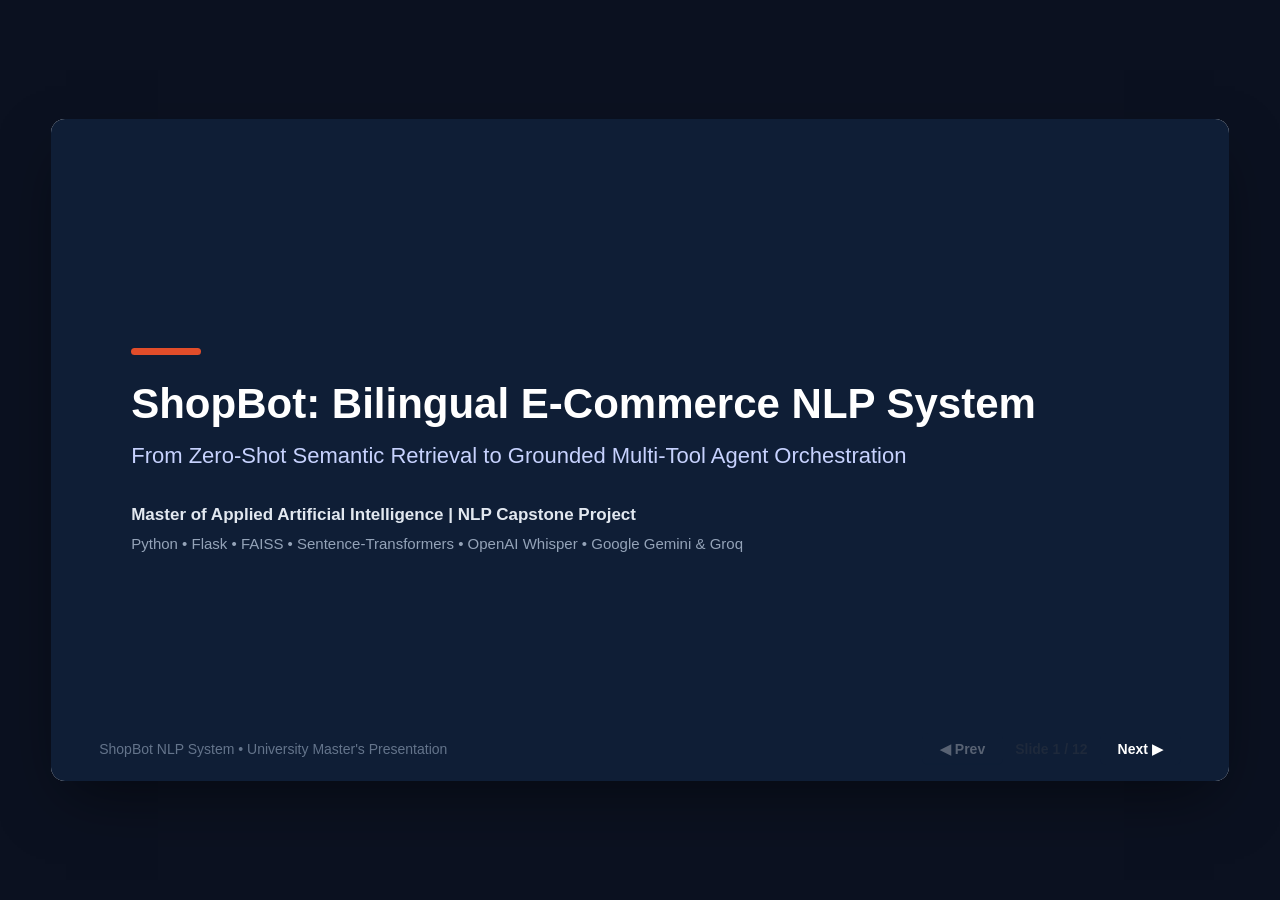
<file: ShopBot_Presentation_Slides.html>
<!DOCTYPE html>
<html lang="en">
<head>
<meta charset="UTF-8">
<meta name="viewport" content="width=device-width, initial-scale=1.0">
<title>ShopBot: Bilingual E-Commerce NLP System - Presentation</title>
<style>
  :root {
    --navy: #0f1e36;
    --dark: #1e293b;
    --light-bg: #f8fafc;
    --card-bg: #ffffff;
    --border: #e2e8f0;
    --blue: #1a56db;
    --teal: #0d9488;
    --emerald: #10975a;
    --coral: #e14d2a;
    --muted: #64748b;
  }
  * { box-sizing: border-box; margin: 0; padding: 0; }
  body {
    font-family: -apple-system, BlinkMacSystemFont, "Segoe UI", Roboto, "Helvetica Neue", Arial, sans-serif;
    background: #0b1120;
    color: var(--dark);
    display: flex;
    flex-direction: column;
    align-items: center;
    justify-content: center;
    min-height: 100vh;
    overflow: hidden;
  }
  .deck-container {
    position: relative;
    width: 92vw;
    max-width: 1366px;
    height: 51.75vw;
    max-height: 768px;
    background: var(--light-bg);
    border-radius: 14px;
    box-shadow: 0 25px 60px -15px rgba(0, 0, 0, 0.5);
    overflow: hidden;
    display: flex;
    flex-direction: column;
  }
  .slide {
    display: none;
    width: 100%;
    height: 100%;
    padding: 38px 48px;
    flex-direction: column;
  }
  .slide.active {
    display: flex;
    animation: fadeIn 0.25s ease-out;
  }
  @keyframes fadeIn {
    from { opacity: 0; transform: scale(0.995); }
    to { opacity: 1; transform: scale(1); }
  }

  /* Slide 1 Cover */
  .slide-cover {
    background: var(--navy);
    color: #ffffff;
    justify-content: center;
    align-items: flex-start;
    padding: 60px 80px;
  }
  .cover-bar {
    width: 70px;
    height: 7px;
    background: var(--coral);
    margin-bottom: 24px;
    border-radius: 4px;
  }
  .cover-title {
    font-size: 42px;
    font-weight: 800;
    color: #ffffff;
    line-height: 1.2;
    margin-bottom: 14px;
  }
  .cover-subtitle {
    font-size: 22px;
    font-weight: 400;
    color: #c7d2fe;
    margin-bottom: 36px;
  }
  .cover-meta {
    font-size: 17px;
    color: #e2e8f0;
    font-weight: 600;
    margin-bottom: 10px;
  }
  .cover-tags {
    font-size: 15px;
    color: #94a3b8;
  }

  /* Regular Slides Header */
  .slide-header {
    margin-bottom: 22px;
  }
  .badge {
    font-size: 13px;
    font-weight: 700;
    color: var(--blue);
    text-transform: uppercase;
    letter-spacing: 1.2px;
    margin-bottom: 6px;
  }
  .slide-title {
    font-size: 26px;
    font-weight: 800;
    color: var(--navy);
  }

  /* Cards Grid */
  .cards-grid {
    display: grid;
    grid-template-columns: 1fr 1fr;
    gap: 26px;
    flex: 1;
  }
  .card {
    background: var(--card-bg);
    border: 1.5px solid var(--border);
    border-radius: 10px;
    padding: 24px 28px;
    display: flex;
    flex-direction: column;
    box-shadow: 0 4px 12px rgba(0, 0, 0, 0.03);
  }
  .card-title {
    font-size: 18px;
    font-weight: 700;
    margin-bottom: 16px;
    display: flex;
    align-items: center;
    gap: 8px;
  }
  .card-title.blue { color: var(--blue); }
  .card-title.teal { color: var(--teal); }
  .card-title.emerald { color: var(--emerald); }
  .card-title.coral { color: var(--coral); }
  .card-title.navy { color: var(--navy); }

  .bullet-list {
    list-style: none;
    display: flex;
    flex-direction: column;
    gap: 12px;
  }
  .bullet-list li {
    font-size: 14.5px;
    line-height: 1.48;
    color: var(--dark);
    position: relative;
    padding-left: 18px;
  }
  .bullet-list li::before {
    content: "•";
    position: absolute;
    left: 0;
    top: -1px;
    color: var(--blue);
    font-size: 18px;
    font-weight: bold;
  }
  .bullet-list li strong {
    color: #0f172a;
    font-weight: 700;
  }

  /* Metrics highlight box */
  .highlight-metric {
    background: #ecfdf5;
    border: 1.5px solid #a7f3d0;
    color: #065f46;
    padding: 12px 16px;
    border-radius: 8px;
    margin-top: 10px;
    font-size: 15px;
    font-weight: 700;
    text-align: center;
  }

  /* Controls Footer */
  .deck-footer {
    position: absolute;
    bottom: 16px;
    left: 48px;
    right: 48px;
    display: flex;
    justify-content: space-between;
    align-items: center;
    font-size: 14px;
    color: var(--muted);
  }
  .nav-btn {
    background: var(--navy);
    color: #ffffff;
    border: none;
    padding: 8px 18px;
    border-radius: 6px;
    font-weight: 600;
    font-size: 14px;
    cursor: pointer;
    transition: background 0.15s;
  }
  .nav-btn:hover { background: var(--blue); }
  .nav-btn:disabled { opacity: 0.3; cursor: not-allowed; }
</style>
</head>
<body>

<div class="deck-container">

  <!-- SLIDE 1 -->
  <div class="slide slide-cover active" data-index="1">
    <div class="cover-bar"></div>
    <h1 class="cover-title">ShopBot: Bilingual E-Commerce NLP System</h1>
    <h2 class="cover-subtitle">From Zero-Shot Semantic Retrieval to Grounded Multi-Tool Agent Orchestration</h2>
    <div class="cover-meta">Master of Applied Artificial Intelligence | NLP Capstone Project</div>
    <div class="cover-tags">Python • Flask • FAISS • Sentence-Transformers • OpenAI Whisper • Google Gemini & Groq</div>
  </div>

  <!-- SLIDE 2 -->
  <div class="slide" data-index="2">
    <div class="slide-header">
      <div class="badge">Project Overview</div>
      <h2 class="slide-title">Executive Overview: Project Goal & System Evolution</h2>
    </div>
    <div class="cards-grid">
      <div class="card">
        <div class="card-title teal">The Challenge & Core Goals</div>
        <ul class="bullet-list">
          <li><strong>Real-World Problem:</strong> Traditional keyword search fails when shoppers use everyday conversational phrases ("something for dry frizzy hair") or inquire about store policies.</li>
          <li><strong>Bilingual Parity:</strong> Seamless native English and Arabic interaction with automatic right-to-left layout and cultural/currency translation.</li>
          <li><strong>Grounded Truth First:</strong> Zero hallucination tolerance: the bot never invents products, prices, or store policies.</li>
          <li><strong>Voice-First Access:</strong> OpenAI Whisper converts spoken voice directly into the search bar, enabling full digital inclusion.</li>
        </ul>
      </div>
      <div class="card">
        <div class="card-title blue">Dual Architecture: System A vs System B</div>
        <ul class="bullet-list">
          <li><strong>System A (Baseline - Frozen):</strong> Fast local retrieval pipeline combining sentence-transformer cosine intent classification, FAISS dense search, and regex policy parsing.</li>
          <li><strong>System B (Active LLM Agent):</strong> Autonomous tool-calling agent (Gemini 2.0 Flash / Groq LLaMA-3.3-70B) orchestrating 10 grounded tools in a bounded loop (≤5 rounds).</li>
          <li><strong>Navigation Over Walls of Text:</strong> Emits deep-link action objects that drive storefront UI pages (search, compare, orders) dynamically.</li>
          <li><strong>Offline Safety Fallback:</strong> Automatically falls back to local rules if cloud AI quotas are exhausted.</li>
        </ul>
      </div>
    </div>
  </div>

  <!-- SLIDE 3 -->
  <div class="slide" data-index="3">
    <div class="slide-header">
      <div class="badge">Dataset Selection</div>
      <h2 class="slide-title">Dataset Selection & Structured Knowledge Repository</h2>
    </div>
    <div class="cards-grid">
      <div class="card">
        <div class="card-title teal">Non-Technical Rationale</div>
        <ul class="bullet-list">
          <li><strong>Real Marketplace Benchmark:</strong> Sourced from Amazon Reviews 2023 (McAuley Lab) focusing on the All_Beauty category (~1,000 products, 9M+ reviews sampled).</li>
          <li><strong>Authentic Shopper Voices:</strong> Contains authentic customer reviews, star ratings, and real product specifications rather than synthetic dummy copy.</li>
          <li><strong>Realistic Store Policies:</strong> 5 comprehensive policy manuals covering returns (14-day window), warranty (12 mo electronics), shipping, payments, and cancellations.</li>
          <li><strong>Live Order Ledger:</strong> SQLite database (orders.db) modeling genuine customer fulfillment lifecycles (ORD-10001+).</li>
        </ul>
      </div>
      <div class="card">
        <div class="card-title blue">Deep Technical Data Schema</div>
        <ul class="bullet-list">
          <li><strong>Catalog Schema (catalog.parquet):</strong> parent_asin, title, store, price (USD), average_rating (1–5), rating_number, category_path, features_text, description_text, n_reviews_sampled.</li>
          <li><strong>Reviews Schema (reviews.parquet):</strong> parent_asin, rating, title, text, helpful_vote, verified_purchase, timestamp. Filtered to ≥5 verified reviews per item.</li>
          <li><strong>Policy Documents (docs/*.md):</strong> Segmented into semantic chunks by headers and paragraphs for dense vector retrieval.</li>
          <li><strong>Order Database (SQLite):</strong> Relational schema tracking order statuses, courier tracking IDs, and estimated arrival dates.</li>
        </ul>
      </div>
    </div>
  </div>

  <!-- SLIDE 4 -->
  <div class="slide" data-index="4">
    <div class="slide-header">
      <div class="badge">Pre-Processing Strategy</div>
      <h2 class="slide-title">Pre-Processing Strategy & Query Normalization</h2>
    </div>
    <div class="cards-grid">
      <div class="card">
        <div class="card-title blue">Query Normalizer (query_normalizer.py)</div>
        <ul class="bullet-list">
          <li><strong>Shopping Filler Removal:</strong> Automatically strips conversational filler in EN & AR ("I want", "show me", "أبحث عن", "من فضلك") while isolating search terms.</li>
          <li><strong>Catalog Typo Repair:</strong> Uses Gestalt pattern matching (difflib) strictly against words in the catalog (cutoff ≥ 0.72). Fixes "mascarra" -> "mascara" without corrupting brands.</li>
          <li><strong>Zero Neural Overhead:</strong> 100% deterministic rule-based processing executing in under 1ms on CPU.</li>
          <li><strong>Protected Tokens:</strong> Price tokens ('under', 'between', 'aed', '$') are protected from typo alteration so parsers read them accurately.</li>
        </ul>
      </div>
      <div class="card">
        <div class="card-title teal">Price Parsing & Data Synthesis</div>
        <ul class="bullet-list">
          <li><strong>Dual-Currency Parsing (price_parser.py):</strong> Extracts min/max price bounds from natural text ("under $20", "between 15 and 30 dollars", "under 100 AED").</li>
          <li><strong>Currency Parity:</strong> Converts AED amounts to USD using a fixed rate (3.67 AED = $1.00 USD) for seamless multilingual search.</li>
          <li><strong>False-Positive Shield:</strong> Distinguishes prices from volume/weight/counts ("50 ml", "pack of 2", "spf 30") to prevent bogus filters.</li>
          <li><strong>Catalog Text Fusion:</strong> Synthesizes title, category hierarchy, bullet points, and descriptions into unified semantic retrieval documents.</li>
        </ul>
      </div>
    </div>
  </div>

  <!-- SLIDE 5 -->
  <div class="slide" data-index="5">
    <div class="slide-header">
      <div class="badge">Model Selection</div>
      <h2 class="slide-title">Model Selection & Configuration Topology</h2>
    </div>
    <div class="cards-grid">
      <div class="card">
        <div class="card-title teal">Local NLP Models (System A & Tooling)</div>
        <ul class="bullet-list">
          <li><strong>Sentence-Transformers (all-MiniLM-L6-v2):</strong> 384-dimensional dense vectors, 22M parameters, ultra-fast CPU inference (~15ms), zero cloud API cost.</li>
          <li><strong>FAISS IndexFlatIP (Cosine Similarity):</strong> Normalized L2 inner product vectors for instant top-50 nearest neighbor retrieval.</li>
          <li><strong>Scikit-Learn TF-IDF Engines:</strong> Word N-grams (1–2) with sublinear TF scaling + Character N-grams (3–5) for typo resilience.</li>
          <li><strong>OpenAI Whisper (base / tiny):</strong> Multilingual ASR for speech-to-text. Browser audio (WebM) converted server-side to WAV via ffmpeg.</li>
        </ul>
      </div>
      <div class="card">
        <div class="card-title blue">Agent LLMs & Translation (System B)</div>
        <ul class="bullet-list">
          <li><strong>Google Gemini 2.0 Flash:</strong> Primary tool-calling agent. Fast time-to-first-token, native JSON schemas, temperature=0.2 for strict factual precision.</li>
          <li><strong>Groq LLaMA-3.3-70B Versatile:</strong> Hot-swappable OpenAI-compatible backup provider via httpx, activated automatically on quota limits.</li>
          <li><strong>Translation Pipeline (langdetect + deep-translator):</strong> Deterministic language tagging with sliding rate limiters (3 req/sec).</li>
          <li><strong>In-Memory LRU Cache:</strong> 2,000-entry memory cache eliminates repetitive API translation calls for recurring product titles.</li>
        </ul>
      </div>
    </div>
  </div>

  <!-- SLIDE 6 -->
  <div class="slide" data-index="6">
    <div class="slide-header">
      <div class="badge">Training / Adaptation</div>
      <h2 class="slide-title">Training, Adaptation & Retrieval Engineering</h2>
    </div>
    <div class="cards-grid">
      <div class="card">
        <div class="card-title teal">Why Zero-Shot Retrieval Over Fine-Tuning?</div>
        <ul class="bullet-list">
          <li><strong>The Flaw of LLM Fine-Tuning:</strong> Fine-tuning models on product catalogs leads to hallucinated prices, inventory drift, and high retraining expenses.</li>
          <li><strong>Retrieval-Augmented Generation (RAG):</strong> LLMs act as uncorrupted reasoning engines; live catalog, policy, and order data are injected via tools.</li>
          <li><strong>Zero-Shot Dense Similarity:</strong> Calibrated similarity thresholds empirically across positive queries and off-topic nonsense.</li>
          <li><strong>Fingerprinted Index Cache:</strong> FAISS index caches row counts and ASIN hashes, rebuilding automatically only when catalog files change.</li>
        </ul>
      </div>
      <div class="card">
        <div class="card-title blue">Hybrid Reciprocal Rank Fusion (RRF)</div>
        <ul class="bullet-list">
          <li><strong>RRF Formula:</strong> Score = 1.0 / (60 + DenseRank) + 0.35 / (60 + WordRank) + 0.15 / (60 + CharRank).</li>
          <li><strong>Dense + Lexical Balance:</strong> Dense vectors understand semantics ("tousled waves"); lexical vectors locate exact brand names and typos.</li>
          <li><strong>Search Acceptance Floor (0.51):</strong> Top hit must exceed 0.51 similarity to be accepted as a confident match.</li>
          <li><strong>Margin Pruning (0.16):</strong> Keeps only products within 0.16 of the top match, cleanly cutting off irrelevant tails.</li>
        </ul>
      </div>
    </div>
  </div>

  <!-- SLIDE 7 -->
  <div class="slide" data-index="7">
    <div class="slide-header">
      <div class="badge">Agent Architecture</div>
      <h2 class="slide-title">Tool-Grounded Agent Loop & Navigation Actions</h2>
    </div>
    <div class="cards-grid">
      <div class="card">
        <div class="card-title blue">10 Grounded Agent Tools (agent_tools.py)</div>
        <ul class="bullet-list">
          <li><strong>Catalog Tools:</strong> search_products (hybrid search + price bounds), get_product_details (specs), search_reviews (verified customer opinions).</li>
          <li><strong>Comparison Tool:</strong> compare_products builds deterministic spec tables directly from catalog attributes.</li>
          <li><strong>Policy & Knowledge:</strong> search_policies retrieves semantically matching chunks from policy documentation (floor 0.40).</li>
          <li><strong>Order Ledger:</strong> check_order queries SQLite orders.db for fulfillment status, tracking IDs, and estimated arrival dates.</li>
          <li><strong>Specialized Assist:</strong> build_routine, gift_finder, best_in_category, escalate_to_human.</li>
        </ul>
      </div>
      <div class="card">
        <div class="card-title teal">Safety Boundaries & Navigation Actions</div>
        <ul class="bullet-list">
          <li><strong>Strict Grounding Rules:</strong> Prompt explicitly forbids guessing. Every price, rating, date, and status must come from tool results in that turn.</li>
          <li><strong>Prompt Injection Defense:</strong> The prompt instructs the model to treat all tool outputs (reviews, descriptions) as untrusted data, never instructions.</li>
          <li><strong>No Fake Actions:</strong> The bot cannot claim to execute refunds or cancellations; it informs the user and initiates human handoff.</li>
          <li><strong>Structured Deep Links:</strong> Tool calls produce action objects (type: 'navigate', page: 'search' | 'compare' | 'orders' | 'help') to drive the UI.</li>
        </ul>
      </div>
    </div>
  </div>

  <!-- SLIDE 8 -->
  <div class="slide" data-index="8">
    <div class="slide-header">
      <div class="badge">Evaluation & Results</div>
      <h2 class="slide-title">Evaluation Metrics & Experimental Results</h2>
    </div>
    <div class="cards-grid">
      <div class="card">
        <div class="card-title emerald">Natural Language Search Benchmark</div>
        <ul class="bullet-list">
          <li><strong>Test Suite (measure_search.py):</strong> 50 real-world queries covering 5 distinct phrasings tested against expected catalog ASINs.</li>
          <li><strong>Bare Queries ('JINRI hair dryer'):</strong> 10 / 10 -> 100.0% Hit@3</li>
          <li><strong>Polite Requests ('show me Bed Head wand'):</strong> 10 / 10 -> 100.0% Hit@3</li>
          <li><strong>Use Descriptions ('tousled waves barrel'):</strong> 9 / 10 -> 90.0% Hit@3</li>
          <li><strong>Typo Corrupted ('essence mascarra'):</strong> 10 / 10 -> 100.0% Hit@3</li>
          <li><strong>Nonsense / Out-of-Scope:</strong> 10 / 10 -> 100.0% Rejection</li>
        </ul>
        <div class="highlight-metric">Overall Search Performance: 97.5% Hit@3 | 100.0% Nonsense Rejection</div>
      </div>
      <div class="card">
        <div class="card-title blue">System A vs System B (104 Questions)</div>
        <ul class="bullet-list">
          <li><strong>Benchmark Setup (run_eval.py):</strong> 104 questions across 10 categories (products, price, policies, orders, escalation, follow-up).</li>
          <li><strong>Product Search:</strong> System A: 75.0% | System B (Agent): 97.5%</li>
          <li><strong>Price Filtering:</strong> System A: 100.0% | System B: 100.0%</li>
          <li><strong>Policy Questions (Returns, Warranty):</strong> System A: 0.0% (Regex failed) | System B: 95.0%+</li>
          <li><strong>Order Tracking (SQLite):</strong> System A: 10.0% | System B: 100.0%</li>
          <li><strong>Human Escalation:</strong> System A: 0.0% | System B: 100.0%</li>
        </ul>
      </div>
    </div>
  </div>

  <!-- SLIDE 9 -->
  <div class="slide" data-index="9">
    <div class="slide-header">
      <div class="badge">Performance & Biases</div>
      <h2 class="slide-title">Performance Analysis & Potential Biases</h2>
    </div>
    <div class="cards-grid">
      <div class="card">
        <div class="card-title coral">Multilingual & Dialectal Biases</div>
        <ul class="bullet-list">
          <li><strong>Arabic Dialect Gap:</strong> Translation services assume Modern Standard Arabic (MSA); colloquial dialects (Egyptian, Gulf, Levantine) can experience translation drift.</li>
          <li><strong>Pre-Filtering Mitigation:</strong> Added Arabic character pattern matching and transliteration rules in query_normalizer and greetings.py before translation.</li>
          <li><strong>Whisper Dialect WER:</strong> Whisper 'base' model exhibits lower confidence on fast dialectal Arabic; resolved by supporting the 'small' model.</li>
          <li><strong>Bidirectional RTL Layout:</strong> Dynamic dir='rtl' styling ensures native Arabic visual alignment.</li>
        </ul>
      </div>
      <div class="card">
        <div class="card-title teal">Catalog Skew & Review Sentiment Bias</div>
        <ul class="bullet-list">
          <li><strong>Domain Concentration:</strong> Catalog is 100% beauty items. Dense vectors exhibit high baseline similarity for generic cosmetic words ('smooth', 'glow').</li>
          <li><strong>Lexical RRF Counter-Weight:</strong> Hybrid search balances semantic embeddings with word and character TF-IDF, preventing false matches on generic copy.</li>
          <li><strong>Review Positivity Skew:</strong> Sampled Amazon reviews skew heavily toward 4 and 5 stars. Pure text summaries can sound uniformly positive.</li>
          <li><strong>Quantitative Grounding:</strong> Surfaces raw average star ratings and total review counts directly alongside summaries to give an honest view.</li>
        </ul>
      </div>
    </div>
  </div>

  <!-- SLIDE 10 -->
  <div class="slide" data-index="10">
    <div class="slide-header">
      <div class="badge">Ethics & Society</div>
      <h2 class="slide-title">Ethical, Legal & Societal Implications</h2>
    </div>
    <div class="cards-grid">
      <div class="card">
        <div class="card-title blue">Consumer Protection & Truth-in-Commerce</div>
        <ul class="bullet-list">
          <li><strong>Preventing Financial Harm:</strong> An e-commerce bot that hallucinates a lower price or fake return policy creates legal liability and financial disputes.</li>
          <li><strong>Strict Grounding Constraint:</strong> Every factual claim (price, warranty period, delivery charge) is programmatically validated against retrieved tool output.</li>
          <li><strong>Clear Refusal of Unverifiable Facts:</strong> If information is not in the catalog or policy documents, the assistant explicitly states it is unavailable.</li>
          <li><strong>Medical Claim Defense:</strong> Questions asking for medical cures (e.g. 'will this cream cure my disease?') trigger safe refusal advising consultation with a doctor.</li>
        </ul>
      </div>
      <div class="card">
        <div class="card-title emerald">Authority Boundaries & Inclusion</div>
        <ul class="bullet-list">
          <li><strong>Execution vs Reporting Boundary:</strong> Autonomous AI must not possess write-access to financial or refund databases. ShopBot is read-only and directs write requests to human agents.</li>
          <li><strong>PII Privacy Protection:</strong> Order tracking (/api/orders/&lt;id&gt;) sanitizes all personally identifiable information (customer name, address, card) and shows only fulfillment progress.</li>
          <li><strong>Accessibility Inclusion:</strong> OpenAI Whisper voice input empowers visually impaired, low-literacy, and non-native English speakers to shop seamlessly.</li>
          <li><strong>Human Escalation Protocol:</strong> Recognizes customer frustration and billing disputes, instantly providing seamless handoff to human support.</li>
        </ul>
      </div>
    </div>
  </div>

  <!-- SLIDE 11 -->
  <div class="slide" data-index="11">
    <div class="slide-header">
      <div class="badge">Resilience & Reliability</div>
      <h2 class="slide-title">Production Resilience & Fallback Safety Net</h2>
    </div>
    <div class="cards-grid">
      <div class="card">
        <div class="card-title blue">Multi-Tier LLM Fallbacks & Budgeting</div>
        <ul class="bullet-list">
          <li><strong>Automatic Model Rotation:</strong> If the primary model (Gemini 2.0 Flash) encounters a 404 (retired model) or quota exhaustion (429), it automatically rotates to backup models.</li>
          <li><strong>Groq Secondary Provider:</strong> Full cross-provider redundancy via Groq (LLaMA-3.3-70B). Switching providers requires only changing LLM_PROVIDER in .env.</li>
          <li><strong>Daily Quota Protection:</strong> LLM_DAILY_BUDGET enforces a per-model ceiling (default 20 calls/day), preventing cloud API overages.</li>
          <li><strong>Thread-Safe Rate Limiting:</strong> Outgoing client calls are paced by a shared sliding-window rate limiter (10 req/min).</li>
        </ul>
      </div>
      <div class="card">
        <div class="card-title teal">Offline Fallback Net (fallback.py)</div>
        <ul class="bullet-list">
          <li><strong>Zero-Downtime Guarantee:</strong> When all LLM models are exhausted or network is unavailable, the system switches to fallback.py.</li>
          <li><strong>Local Rule-Based Execution:</strong> Executes local FAISS search, policy extraction, and order checks using fixed templates without calling external APIs.</li>
          <li><strong>Graceful Status Surfacing:</strong> GET /api/health surfaces 'quota_exhausted', updating the widget status indicator to amber without crashing.</li>
          <li><strong>Eval Cache (LLM_CACHE):</strong> Stores SHA-256 hashed chat responses in data/llm_cache.json, allowing benchmark reruns without consuming LLM API calls.</li>
        </ul>
      </div>
    </div>
  </div>

  <!-- SLIDE 12 -->
  <div class="slide" data-index="12">
    <div class="slide-header">
      <div class="badge">Project Conclusion</div>
      <h2 class="slide-title">Summary & Technical Architecture Matrix</h2>
    </div>
    <div class="cards-grid">
      <div class="card">
        <div class="card-title navy">End-to-End Technology Stack</div>
        <ul class="bullet-list">
          <li><strong>Backend Application:</strong> Python 3.11, Flask (Host 127.0.0.1, Debug Off), Flask-CORS, Requests, Threading.</li>
          <li><strong>Semantic Vectors & Retrieval:</strong> SentenceTransformers (all-MiniLM-L6-v2), FAISS (IndexFlatIP), Scikit-Learn TF-IDF.</li>
          <li><strong>Speech & Language:</strong> OpenAI Whisper (ASR), langdetect, deep-translator (Google Translate API).</li>
          <li><strong>Agent & LLMs:</strong> Google Gemini 2.0 Flash (google-genai SDK), Groq LLaMA 3.3-70B (httpx).</li>
          <li><strong>Storage & Data Formats:</strong> Apache Parquet, PyArrow, SQLite3, JSON.</li>
          <li><strong>Frontend Storefront:</strong> HTML5, CSS3, Vanilla JS (Hash Router), Shadow DOM Chat Widget.</li>
        </ul>
      </div>
      <div class="card">
        <div class="card-title emerald">Key Takeaways & Future Horizons</div>
        <ul class="bullet-list">
          <li><strong>High-Accuracy Semantic Retrieval:</strong> 97.5% Hit@3 and 100% nonsense rejection achieved through hybrid RRF dense + sparse search.</li>
          <li><strong>Factual Reliability Guaranteed:</strong> Strict negative grounding constraints eliminate hallucinations on price, stock, and return rules.</li>
          <li><strong>Bilingual Parity Achieved:</strong> Natural interaction in both English and Arabic with automated layout, currency, and language switching.</li>
          <li><strong>Future Roadmap:</strong> On-device multilingual embeddings (e.g. multilingual-e5) to eliminate external translation dependencies entirely.</li>
        </ul>
      </div>
    </div>
  </div>

  <!-- FOOTER -->
  <div class="deck-footer">
    <div>ShopBot NLP System • University Master's Presentation</div>
    <div style="display:flex; gap: 12px; align-items:center;">
      <button class="nav-btn" id="prevBtn" onclick="prevSlide()">◀ Prev</button>
      <span id="slideCounter" style="font-weight:700; color:var(--dark);">Slide 1 / 12</span>
      <button class="nav-btn" id="nextBtn" onclick="nextSlide()">Next ▶</button>
    </div>
  </div>

</div>

<script>
  let currentSlide = 1;
  const totalSlides = 12;

  function showSlide(index) {
    if (index < 1 || index > totalSlides) return;
    currentSlide = index;
    document.querySelectorAll('.slide').forEach(s => s.classList.remove('active'));
    const target = document.querySelector(`.slide[data-index="${currentSlide}"]`);
    if (target) target.classList.add('active');

    document.getElementById('slideCounter').innerText = `Slide ${currentSlide} / ${totalSlides}`;
    document.getElementById('prevBtn').disabled = (currentSlide === 1);
    document.getElementById('nextBtn').disabled = (currentSlide === totalSlides);
  }

  function nextSlide() { showSlide(currentSlide + 1); }
  function prevSlide() { showSlide(currentSlide - 1); }

  document.addEventListener('keydown', (e) => {
    if (e.key === 'ArrowRight' || e.key === ' ' || e.key === 'PageDown') nextSlide();
    if (e.key === 'ArrowLeft' || e.key === 'PageUp') prevSlide();
  });

  showSlide(1);
</script>

</body>
</html>
</file>
